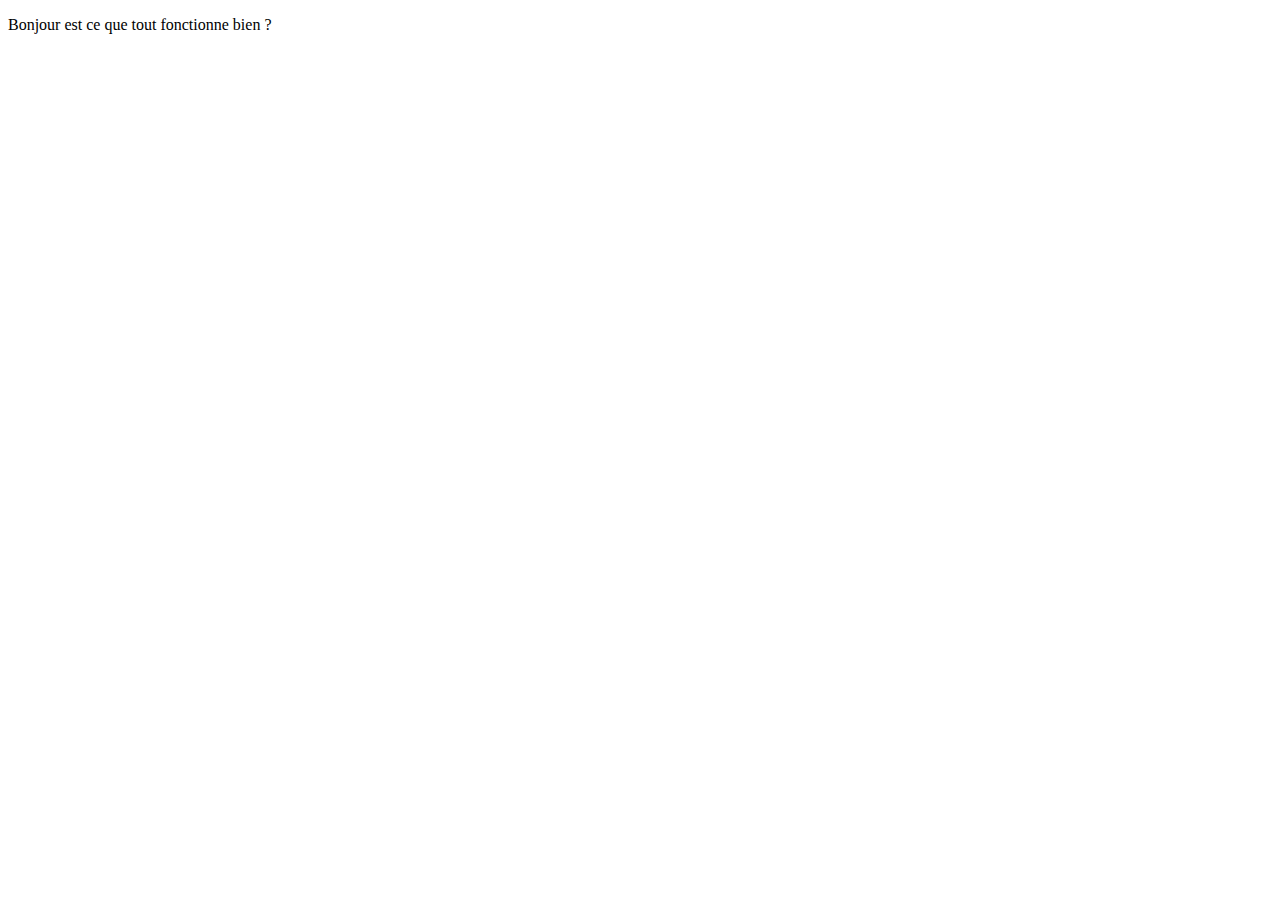
<file: Frise_Design_Francais.html>
<!DOCTYPE html>
<html lang="fr-FR">
    <head>
        <meta charset="UTF-8">
        <meta name="viewport" content="width=device-width, initial-scale=1.0">
        <title>Chronologie design français</title>
    </head>
    <body>
        <p>Bonjour est ce que tout fonctionne bien ?</p>
    </body>
</html>
</file>
